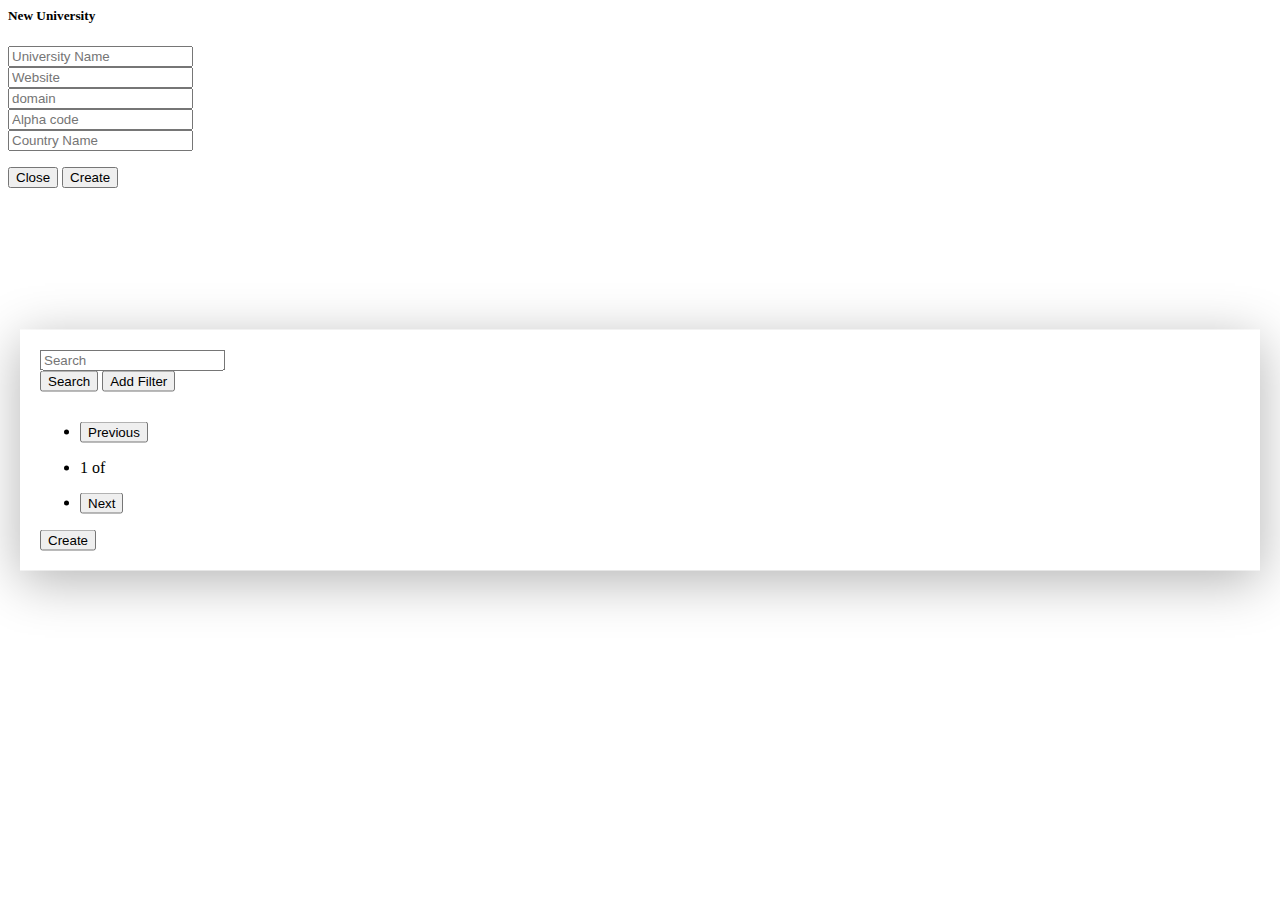
<file: app/templates/index.html>
<html lang="en">
<head>
    <link rel= "stylesheet" type= "text/css" href= "../static/style.css">
    <link rel="stylesheet" href="https://stackpath.bootstrapcdn.com/bootstrap/4.1.3/css/bootstrap.min.css" integrity="sha384-MCw98/SFnGE8fJT3GXwEOngsV7Zt27NXFoaoApmYm81iuXoPkFOJwJ8ERdknLPMO" crossorigin="anonymous">
    <meta charset="UTF-8">
    <meta name="viewport" content="width=device-width, initial-scale=1.0">
    <title>Document</title>
</head>
<body>
    <div class="container">
      <div class="wrapper">
      <div class="input-group input">
        <input type="text" class="form-control" placeholder="Search" aria-label="Recipient's username with two button addons" aria-describedby="button-addon4" id='search-input'>
        <div class="input-group-append" id="button-addon4">
          <button class="btn btn-outline-primary" type="button" id='btn-search'>Search</button>
          <button class="btn btn-outline-primary" type="button">Add Filter</button>
        </div>
      </div>
      <div class="table">
          <p id="showData"></p>
        </div>
        <!-- pagination -->
        <div class="container">
          <div class="row">
            <div class="col-sm-12 col-md-8">
              <nav aria-label="..." class="pagination-nav">
                <ul class="pagination pull-right">
                  <!-- <span style="text-align: center;" class="text-primary text-center">Page</span> -->
                  <li class="page-item">
                    <button class="page-link btn btn-outline-primary btn-prev disabled" id="btn-prev">Previous</button>
                  </li>
                  <li class="m-2 text-primary">
                    <p>
                      <span id="curr-page"></span> of <span id="total-page"></span> 
                    </p>
                  </li>
                  <li class="page-item">
                    <button class="page-link btn btn-outline-primary btn-next" id="btn-next">Next</button>
                  </li>
                </ul>
              </nav>
            </div>
            <div class="col-sm-12 col-md-2 offset-2">
            <button id="btn-create" type="button" class="btn btn-primary" data-toggle="modal" data-target="#exampleModal" data-whatever="@mdo">Create</button>
            </div>
          </div>
        </div>
    </div>
    <div>
    <!-- create new university detail model -->
    <div class="modal fade" id="exampleModal" tabindex="-1" role="dialog" aria-labelledby="exampleModalLabel" aria-hidden="true">
          <div class="modal-dialog">
            <div class="modal-content">
              <div class="modal-header">
                <h5 class="modal-title" id="exampleModalLabel">New University</h5>
              </div>
              <div class="modal-body">
                <form>
                  <div class="container">
                    <div class="row">
                      <div class="col">
                        <input type="text" name="name" id="name" placeholder="University Name" class="form-control">
                      </div>
                    </div>
                    <div class="row mt-4">
                      <div class="col">
                        <input type="text" name="website" id="web_page" placeholder="Website" class="form-control input">
                      </div>
                      <div class="col">
                        <input type="text" name="domain" id="domain" placeholder="domain" class="form-control input">
                      </div>
                    </div>
                    <div class="row mt-4">
                      <div class="col">
                        <input type="text" name="code" id="alpha_two_code" placeholder="Alpha code" class="form-control input">
                      </div>
                      <div class="col">
                        <input type="text" name="country" id="country" placeholder="Country Name" class="form-control input">
                      </div>
                    </div>
                  </div>
                </form>
              </div>
              <div class="modal-footer">
                <button type="button" class="btn btn-secondary" data-dismiss="modal">Close</button>
                <button type="button" class="btn btn-primary">Create</button>
              </div>
            </div>
          </div>
        </div>
      </div>
    </div>
    <script src="https://code.jquery.com/jquery-3.3.1.slim.min.js" integrity="sha384-q8i/X+965DzO0rT7abK41JStQIAqVgRVzpbzo5smXKp4YfRvH+8abtTE1Pi6jizo" crossorigin="anonymous"></script>
    <script src="https://cdnjs.cloudflare.com/ajax/libs/popper.js/1.14.3/umd/popper.min.js" integrity="sha384-ZMP7rVo3mIykV+2+9J3UJ46jBk0WLaUAdn689aCwoqbBJiSnjAK/l8WvCWPIPm49" crossorigin="anonymous"></script>
    <script src="https://stackpath.bootstrapcdn.com/bootstrap/4.1.3/js/bootstrap.min.js" integrity="sha384-ChfqqxuZUCnJSK3+MXmPNIyE6ZbWh2IMqE241rYiqJxyMiZ6OW/JmZQ5stwEULTy" crossorigin="anonymous"></script>
    <script src="../static/script.js"></script>
</body>
</html>
</file>
<file: app/static/style.css>
.wrapper {
    padding: 20px;
    width: 1200px;
    height: auto;
    position: absolute;
    top: 50%;
    left: 50%;
    transform: translate(-50%, -50%);
    background-color: #fff;
    box-shadow: 0px 10px 50px rgba(0, 0, 0, 0.3);
    overflow: hidden;
}


thead th { 
    position: sticky; 
    top: 0;
    background-color: white;
    margin-top: None;
    
}

th, td {
    vertical-align: middle !important;
}

.btn:focus, .btn:active {
    outline: none !important;
    box-shadow: none !important;
}

.input {
    width: auto !important;
}

.table {
    margin-top: 30px;
}

.pagination{
    align-items: left !important;
}

.table-responsive {
    max-height:500px !important;
}

.btn-create{
    float: right;
}
</file>
